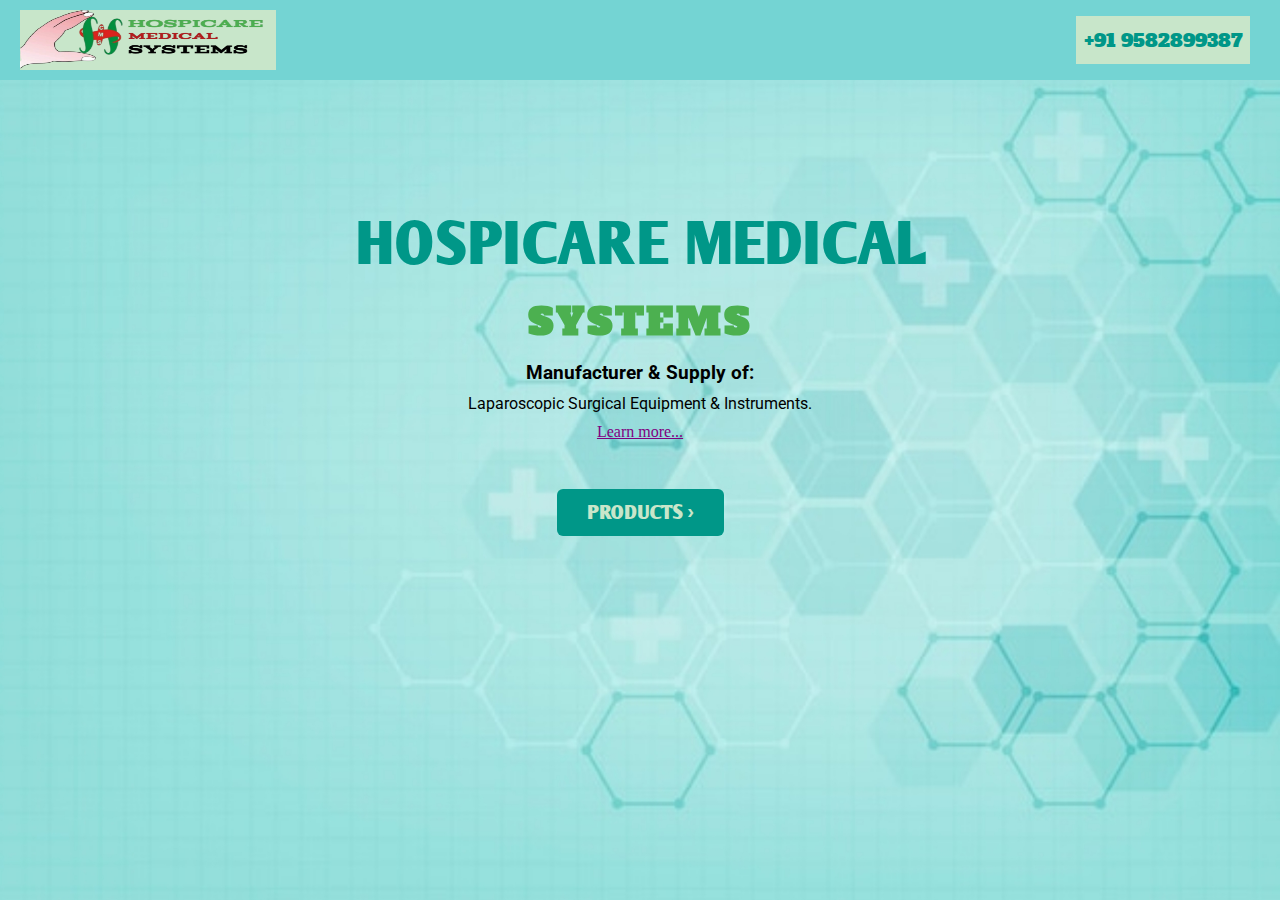
<file: Index.html>
<!DOCTYPE html>
<html lang="en">
  <head>
    <meta charset="UTF-8">
    <meta name="viewport" content="width=device-width, initial-scale=1.0">
    <meta name="keywords" content="Hospicare Medical systems"/>
    <meta name="description" content="Hospicare medical surgical instruments, Laparoscopic Surgical Equipment & Instruments "/>
    <meta http-equiv="X-UA-Compatible" content="ie=edge">
    <title>HOSPICARE MEDICAL SYSTEMS</title>
        <link rel="preconnect" href="https://fonts.googleapis.com">
<link rel="preconnect" href="https://fonts.gstatic.com" crossorigin>
<link href="https://fonts.googleapis.com/css2?family=Alfa+Slab+One&family=Bebas+Neue&family=Candal&family=Fredoka:wdth,wght@115,300..700&family=Madimi+One&family=Poppins:ital,wght@0,100;0,200;0,300;0,400;0,500;0,600;0,700;0,800;0,900;1,100;1,200;1,300;1,400;1,500;1,600;1,700;1,800;1,900&family=Roboto:ital,wght@0,100;0,300;0,400;0,500;0,700;0,900;1,100;1,300;1,400;1,500;1,700;1,900&family=Sansita:ital,wght@0,400;0,700;0,800;0,900;1,400;1,700;1,800;1,900&display=swap" rel="stylesheet">
<meta name="google-site-verification" content="PxcAVS3YY_jaBMcY0DjLs1YigvgZc-pFRv_ezMSsEmQ" />
    <link rel="website icon" type="jpg" href="/asstes/icon.jpg" >
    <link rel="stylesheet" href="Landingpage.css">
  </head>
  <body>
    <div class="main">
     <nav class="navbar">
       <div class="logo"><img src="/asstes/logo2.png"></div>
       <div class="call"><a href="tel:+91 9582899387">+91 9582899387</a></div>
     </nav>
     <div class="banner">
       <h1>HOSPICARE MEDICAL</h1>
       <h2>SYSTEMS</h2>
       <h3>Manufacturer & Supply of:</h3>
       <p>Laparoscopic Surgical Equipment & Instruments.</p>
       <div class="learn"><a href="About.html" target="_blank" >Learn more...</a></div>
       <button><a href="Product.html" target="_blank" >PRODUCTS ></a></button>
     </div>
    </div>  
    <script src="https://cdnjs.cloudflare.com/ajax/libs/gsap/3.9.1/gsap.min.js"></script>
  <script>
    // Ensure DOM content is loaded before running the script
    document.addEventListener("DOMContentLoaded", function() {
      // Select the text element you want to animate
      const textElement = document.querySelector('.banner h2');

      // GSAP animation
      gsap.from(textElement, {
        opacity: 0, // start from opacity 0
        y: 50, // move downward
        duration: 1, // animation duration
        ease: "power4.out" // easing function
      });
    });
  </script>
  </body>
</html>
</file>
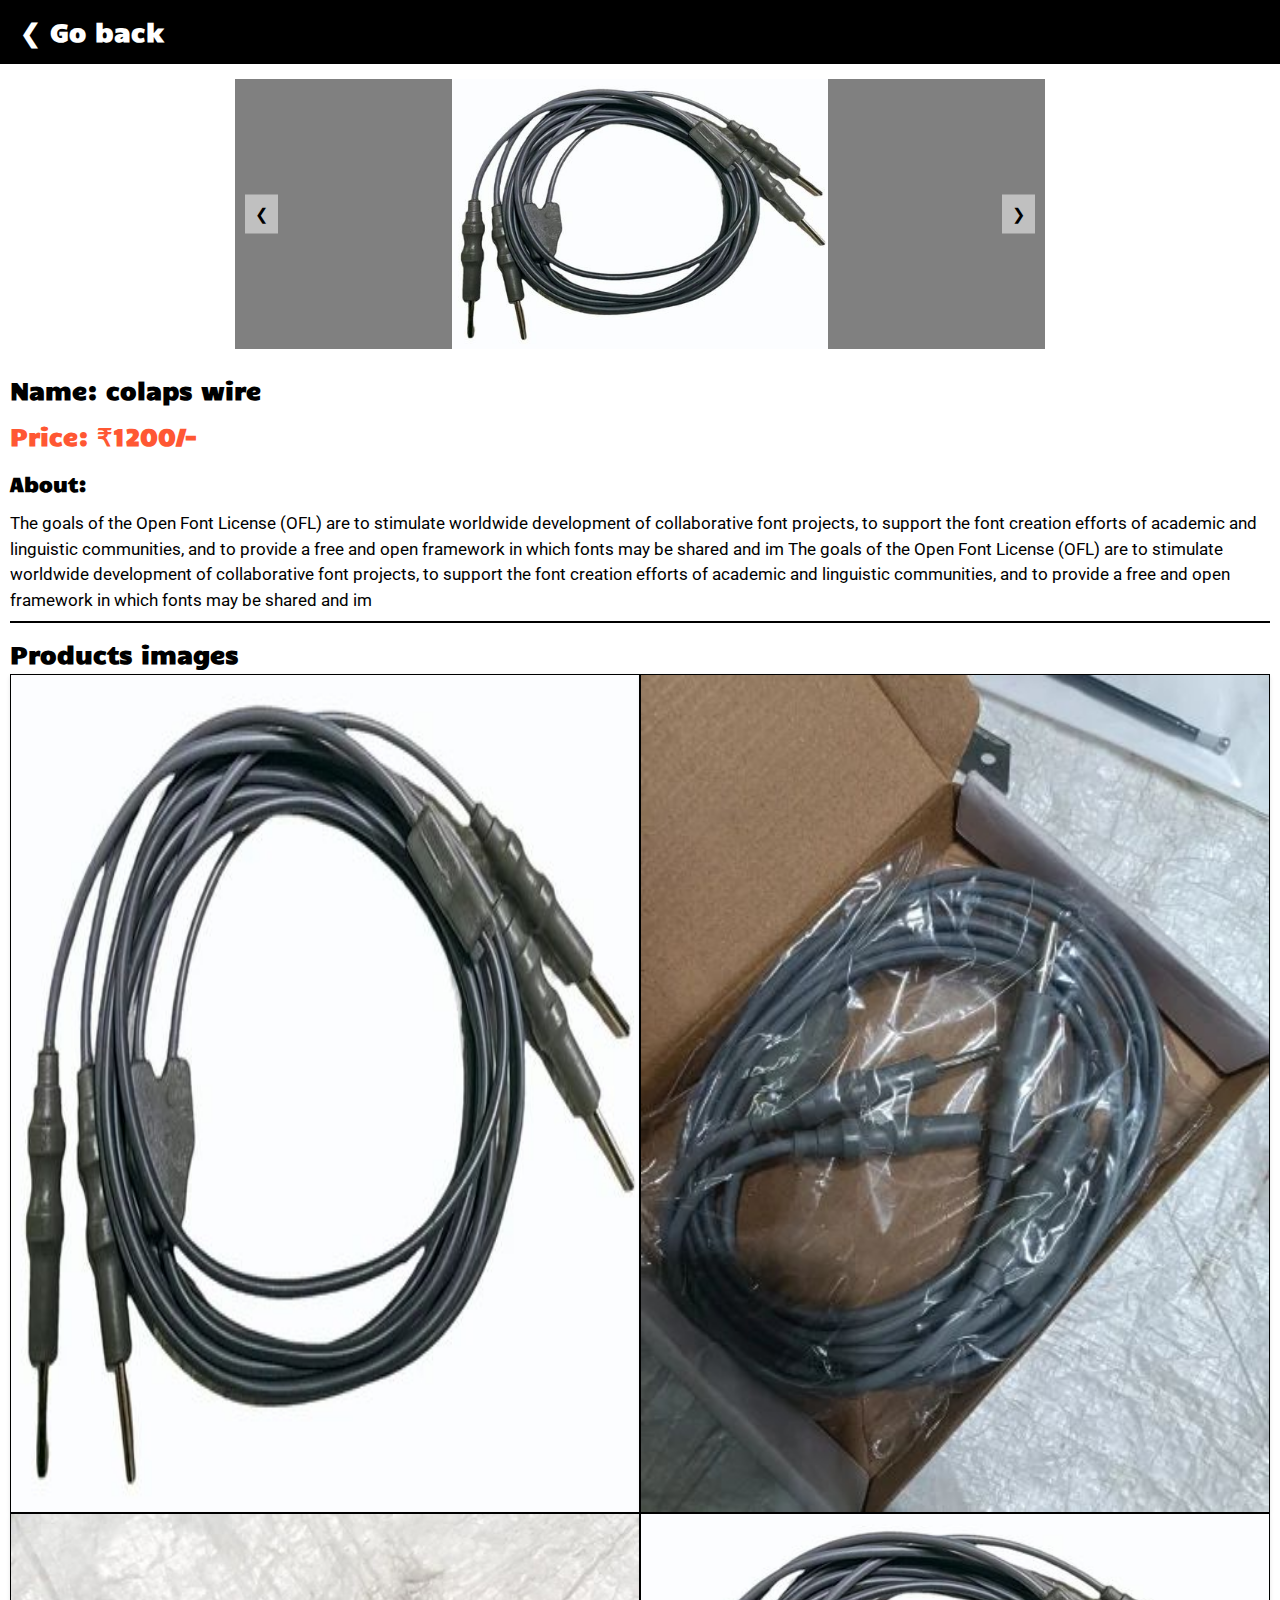
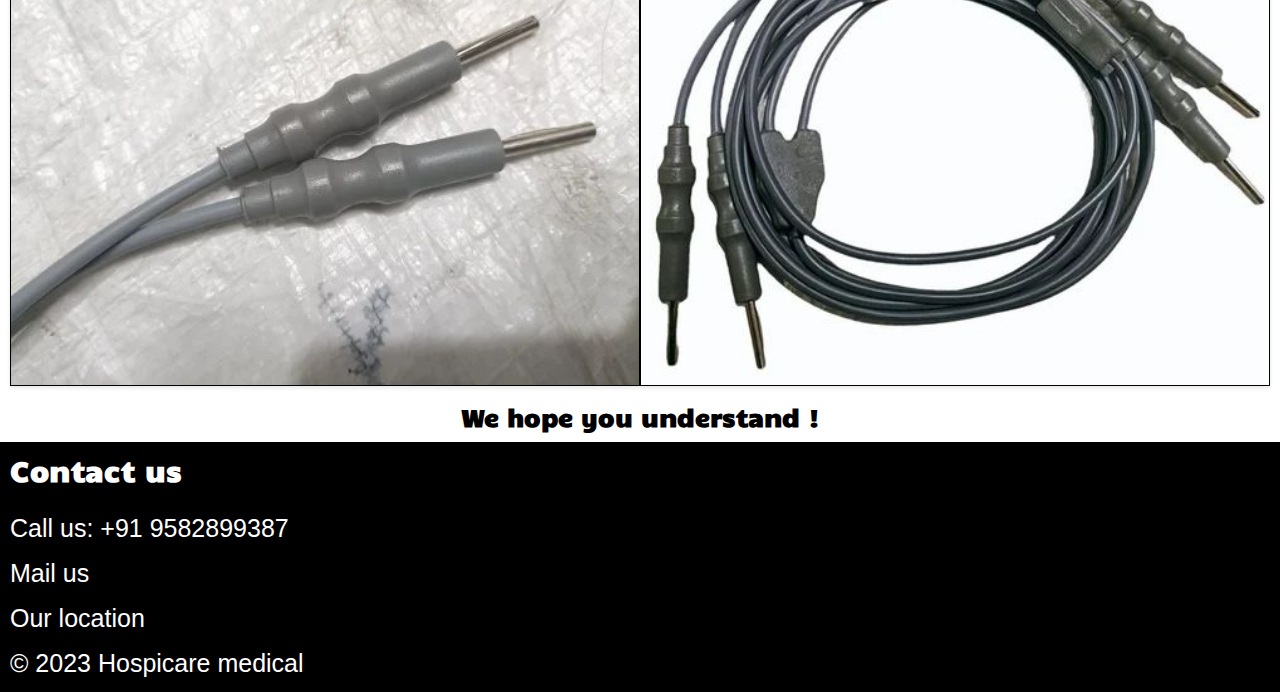
<file: About-product.html>
<!DOCTYPE html>
<html lang="en">
<head>
  <meta charset="UTF-8">
  <meta name="viewport" content="width=device-width, initial-scale=1.0">
  <meta http-equiv="X-UA-Compatible" content="ie=edge">
  <title>Amazon Offer Slider</title>
    <link rel="preconnect" href="https://fonts.googleapis.com">
<link rel="preconnect" href="https://fonts.gstatic.com" crossorigin>
<link href="https://fonts.googleapis.com/css2?family=Alfa+Slab+One&family=Bebas+Neue&family=Candal&family=Fredoka:wdth,wght@115,300..700&family=Madimi+One&family=Poppins:ital,wght@0,100;0,200;0,300;0,400;0,500;0,600;0,700;0,800;0,900;1,100;1,200;1,300;1,400;1,500;1,600;1,700;1,800;1,900&family=Roboto:ital,wght@0,100;0,300;0,400;0,500;0,700;0,900;1,100;1,300;1,400;1,500;1,700;1,900&family=Sansita:ital,wght@0,400;0,700;0,800;0,900;1,400;1,700;1,800;1,900&display=swap" rel="stylesheet">
<link rel="stylesheet" href="https://cdnjs.cloudflare.com/ajax/libs/font-awesome/6.5.1/css/all.min.css" integrity="sha512-DTOQO9RWCH3ppGqcWaEA1BIZOC6xxalwEsw9c2QQeAIftl+Vegovlnee1c9QX4TctnWMn13TZye+giMm8e2LwA==" crossorigin="anonymous" referrerpolicy="no-referrer" />
  <style>
  
  * {
  box-sizing: border-box;
  margin: 0;
  padding: 0;
}

body {
  font-family: Arial, sans-serif;
  height: auto;
  width: 100%;
}
nav{
  height:4rem;
  width: 100%;
  border-bottom: 2px solid black;
  display: flex;
  align-items:center ;
  background-color:black;
}
nav h3 {
  margin-left: 20px;
  font-size: 25px;
  font-family: "Candal", sans-serif;
}
nav h3 a{
  text-decoration: none;
  color: white;
}
.container {
  position: relative;
  top:15px;
  max-width: 810px;
  margin: 0px auto;
  overflow: hidden;
  height: 270px;
  background-color: grey;
  border-bottom: 2px 10px solid black ;
}

.carousel {
  display: flex;
  transition: transform 1s;
}

.slide {
  display: flex;
  justify-content: center;
  align-items: center;
  min-width: 100%;
  height: 100%;
  overflow: hidden;
}

.container .slide img {
  width: auto;
  display: block;
  height: 270px;
}

.prev,
.next {
  position: absolute;
  top: 50%;
  transform: translateY(-50%);
  background-color: rgba(255, 255, 255, 0.5);
  padding: 10px;
  cursor: pointer;
  z-index: 1;
}

.prev {
  left: 10px;
}

.next {
  right: 10px;
}


.info {
  width: 100%;
  height: auto;
  padding:10px 10px;
  margin-top: 15px;
  margin-bottom: 5px;
  
}

.info h3 {
  font-size: 24px;
  margin-bottom: 10px;
  font-family: "Candal", sans-serif;
}

.info h3:nth-child(2) {
  color: #FF5733; /* Orange color for price */
}

.about {
  width: 100%;
  margin-top: 10px;
  padding: 8px 0px;
  border-bottom: 2px solid black;

}

.about h2 {
  font-size: 20px;
  margin-bottom: 15px;
  font-family: "Candal", sans-serif;
}

.about p {
  font-size: 16px;
  line-height: 1.5;
  font-size: 17px;
  font-family: "Roboto", sans-serif;
  
}
.info h3{
  margin-top: 15px;
  margin-bottom: 5px;
  font-family: "Candal", sans-serif;
}

.images{
  display: flex;
  flex-wrap: wrap;

}
.images img {
  width:50%;
  height:auto;
  border:1px solid black;
  box-shadow: 0 2px 4px rgba(0, 0, 0, 0.1);
}
.experience{
  text-align: center;
  margin-bottom: 10px;
  font-family: "Candal", sans-serif;
}

.contact{
  width: 100%;
  height: 250px;
  background-color:black;
  color:white;
  padding: 10px 10px;
  display: flex;
  gap: 1rem;
  flex-direction: column;
}
.contact h3{
  margin-bottom: 10px;
  font-size: 28px;
  font-family: "Candal", sans-serif;
  
}
.contact a,i{
  color: white;
  text-decoration: none;
  font-size: 25px;
}
@media only screen and (max-width: 600px) {
 nav{
  height: 4rem;
  width: 100%;
  border-bottom: 2px solid black;
}
nav h3 {
  margin-left: 20px;
  font-size: 20px;
  font-family: "Candal", sans-serif;
}
  .container {
    position: relative;
    max-width: 810px;
    overflow: hidden;
    height: auto;
    background-color: white;
  }

  .container .slide img {
    width: 90%;
    display: block;
    height: 270px;
  }
  .images img {
  width:100%;
  border:1px solid black;
  box-shadow: 0 2px 4px rgba(0, 0, 0, 0.1);
}
.prev,
.next {
  position: absolute;
  top: 50%;
  transform: translateY(-50%);
  background-color:#393939bb ;
  padding: 10px;
  color:white;
  cursor: pointer;
  z-index: 1;
}
.contact{
  width: 100%;
  height: 200px;
  background-color:black;
  color:white;
  padding: 10px 10px;
  display: flex;
  gap: 1rem;
  flex-direction: column;
}
.contact h3{
  margin-bottom: 5px;
  font-size: 20px;
  font-family: "Candal", sans-serif;
  
}
.contact a,i{
  color: white;
  text-decoration: none;
  font-size:17px;
}
}

  </style>
</head>
<body>
   <nav><a href="Product.html"><h3> &#10094; Go back</a></h3></nav>
  <div class="container">
    <div class="carousel">
      <div class="slide"> <img src="/asstes/patient plate cable.jpeg" alt=""></div>
  <div class="slide"> <img src="/asstes/patient plate cable2.jpg" alt=""></div>
  <div class="slide"> <img src="/asstes/patient plate cable3.jpg" alt=""></div>
  <div class="slide"> <img src="/asstes/patient plate cable.jpeg" alt=""></div>
    </div>
    <div class="prev">&#10094;</div>
    <div class="next">&#10095;</div>
  </div>
<div class="info">
  <h3>Name: colaps wire</h3>
  <h3>Price: ₹1200/-</h3>
  <div class="about">
    <h2>About:</h2>
    <p>The goals of the Open Font License (OFL) are to stimulate worldwide development of collaborative font projects, to support the font creation efforts of academic and linguistic communities, and to provide a free and open framework in which fonts may be shared and im The goals of the Open Font License (OFL) are to stimulate worldwide development of collaborative font projects, to support the font creation efforts of academic and linguistic communities, and to provide a free and open framework in which fonts may be shared and im</p>
  </div>
  
  <h3>Products images</h3>
  <div class="images">
    <img src="/asstes/patient plate cable.jpeg" alt="">
<img src="/asstes/patient plate cable2.jpg" alt="">
<img src="/asstes/patient plate cable3.jpg" alt="">
<img src="/asstes/patient plate cable.jpeg" alt="">
    <!-- Add more images for the gallery here -->
  </div>
 
</div>
<h2 class="experience">We hope you understand !</h2>
<div class="contact">
  <h3>Contact us</h3>
  <lable><i class="fa-solid fa-phone"></i><a href="tel:+91 9582899387"> Call us: +91 9582899387</a></lable>
  <lable><i class="fa-solid fa-envelope"></i>  <a href="mailto:xyz@gmail.com">Mail us</a></lable>
<lable><i class="fa-solid fa-diamond-turn-right"></i><a href="geo:28.620740,77.305230?q=J7HV+CRQ, Talab Chowk, Vinod Nagar, Railway Colony, Mandawali, Delhi, 110092"> Our location</a>
</lable>
 <footer>
      <a href=""><p>&copy; 2023 Hospicare medical</p></a>
    </footer>
</div>
 <script>
    const prevButton = document.querySelector('.prev');
    const nextButton = document.querySelector('.next');
    const carousel = document.querySelector('.carousel');
    const slides = document.querySelectorAll('.slide');
    const slideWidth = slides[0].clientWidth;
    let currentIndex = 0;

    prevButton.addEventListener('click', () => {
      currentIndex = (currentIndex - 1 + slides.length) % slides.length;
      updateSlidePosition();
    });

    nextButton.addEventListener('click', () => {
      currentIndex = (currentIndex + 1) % slides.length;
      updateSlidePosition();
    });

    function updateSlidePosition() {
      carousel.style.transform = `translateX(${-currentIndex * slideWidth}px)`;
    }
  </script>
</body>
  </html>
</file>
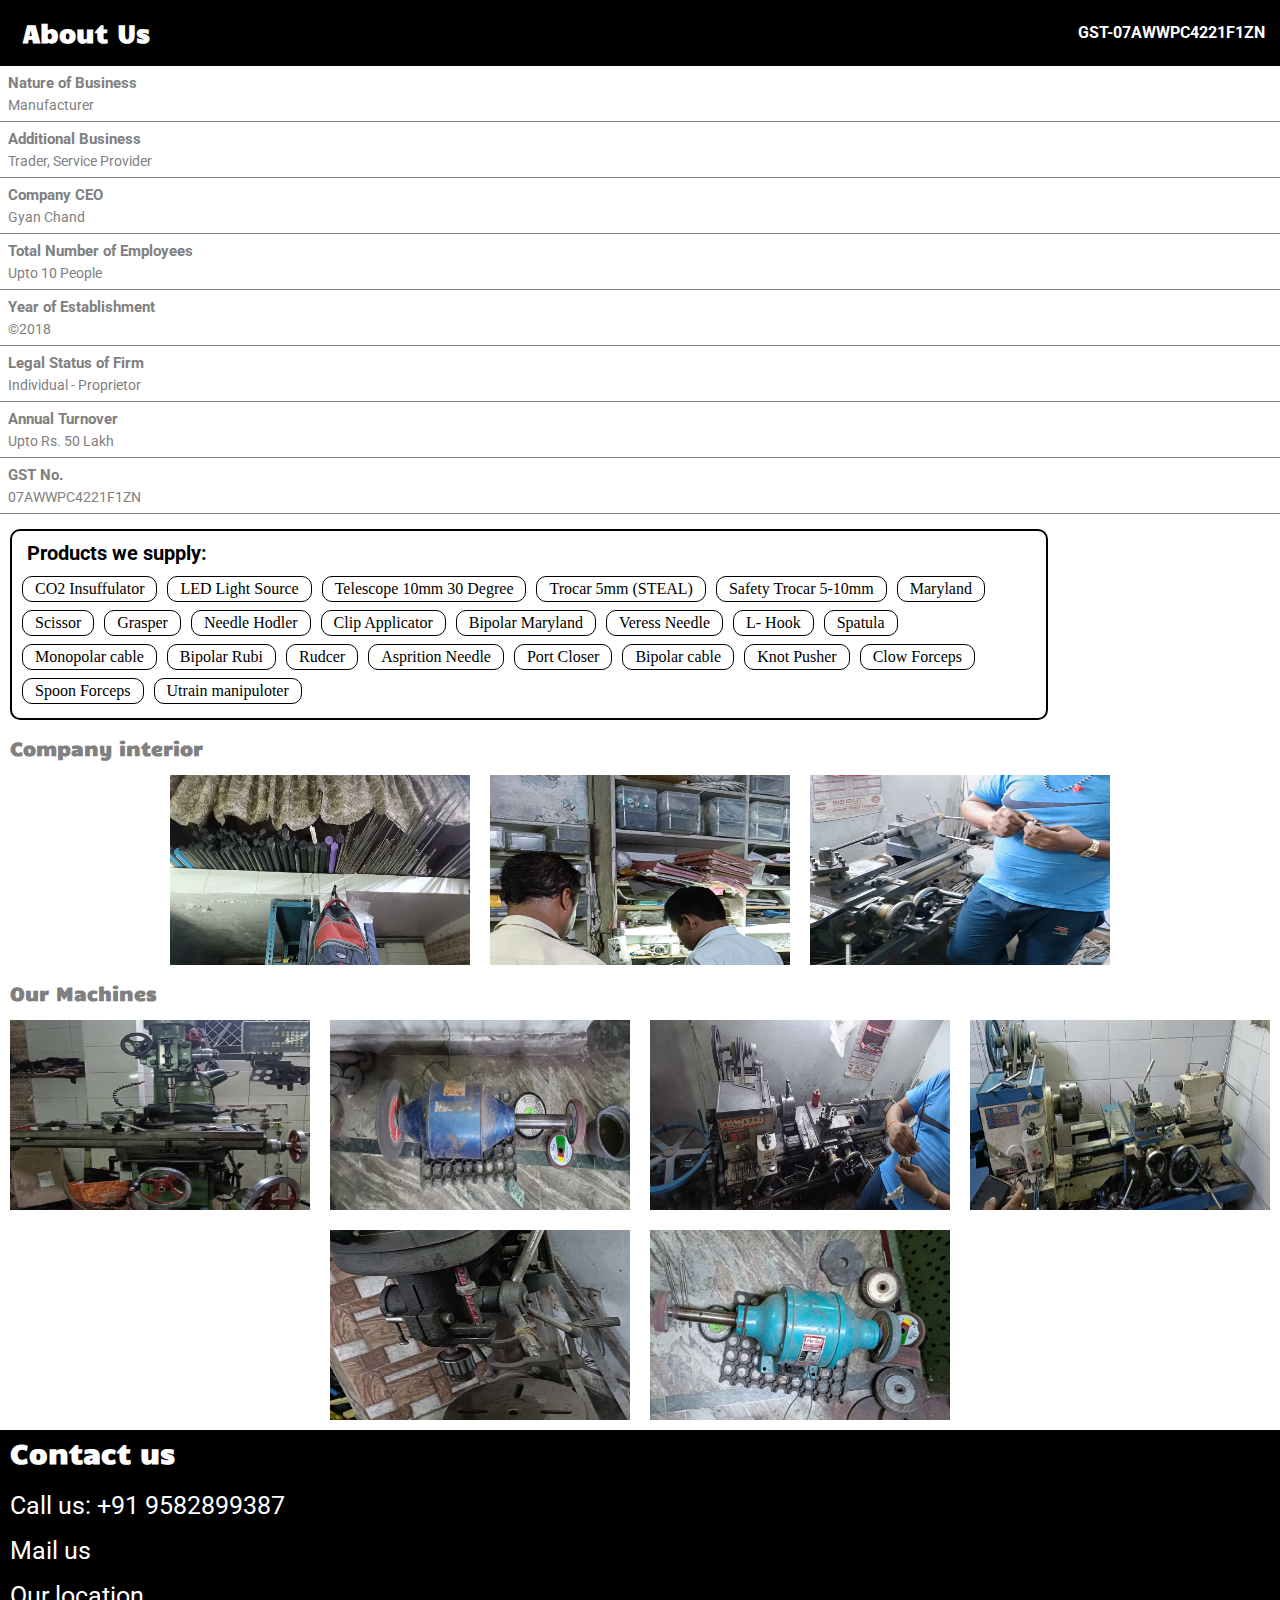
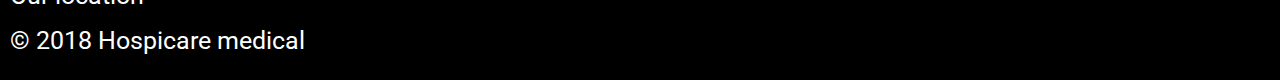
<file: About.html>
<!DOCTYPE html>
<html lang="en">
  <head>
    <meta charset="UTF-8">
    <meta name="viewport" content="width=device-width, initial-scale=1.0">
    <meta http-equiv="X-UA-Compatible" content="ie=edge">
    <title>About Us</title>
    <link rel="preconnect" href="https://fonts.googleapis.com">
<link rel="preconnect" href="https://fonts.gstatic.com" crossorigin>
<link href="https://fonts.googleapis.com/css2?family=Alfa+Slab+One&family=Bebas+Neue&family=Candal&family=Fredoka:wdth,wght@115,300..700&family=Madimi+One&family=Poppins:ital,wght@0,100;0,200;0,300;0,400;0,500;0,600;0,700;0,800;0,900;1,100;1,200;1,300;1,400;1,500;1,600;1,700;1,800;1,900&family=Roboto:ital,wght@0,100;0,300;0,400;0,500;0,700;0,900;1,100;1,300;1,400;1,500;1,700;1,900&family=Sansita:ital,wght@0,400;0,700;0,800;0,900;1,400;1,700;1,800;1,900&display=swap" rel="stylesheet">
<link rel="stylesheet" href="https://cdnjs.cloudflare.com/ajax/libs/font-awesome/6.5.1/css/all.min.css" integrity="sha512-DTOQO9RWCH3ppGqcWaEA1BIZOC6xxalwEsw9c2QQeAIftl+Vegovlnee1c9QX4TctnWMn13TZye+giMm8e2LwA==" crossorigin="anonymous" referrerpolicy="no-referrer" />
    <style>
      *{
        margin: 0px;
        padding: 0px;
      }
      body,html{
        width: 100%;
        height: 100%;
      
      }
 .nav {
  height: 4rem;
  width: 100%;
  border-bottom: 2px solid black;
  display: flex;
  align-items:center ;
  justify-content: space-between;
  background-color:black;
      }
      .nav h3{
         margin-left: 23px;
  font-size: 25px;
  color: white;
  font-family: "Candal", sans-serif;
      }
       .nav a{
        color: white;
        text-decoration: none;
        font-weight: bold;
        font-family: "Roboto", sans-serif;
        margin-right: 15px;
      }
      .main{
        width: 100%;
        height: auto;
      }
       .list-product{
        width: 80%;
        margin: 15px 10px;
          padding: 10px 5px;
       border: 2px solid black;
       border-radius: 10px;
      }
      
       .list-product lable{
      color: black;
      margin-left: 10px;
      margin-top: 10px;
      font-size: 20px;
      font-weight: bold;
      font-family: "Roboto", sans-serif;
       }
       .list-product .list{
         width: 100%;
         height: 100%;
         margin-top: 7px;
         display: flex;
         flex-wrap: wrap;
       }
      .list-product a{
        text-decoration: none;
        color: black;
        margin: 4px 5px;
        border: 1px solid black;
        padding: 3px 12px;
        border-radius: 10px;
        transition: 0.3s ease-in;
      }
      
       .list-product a:hover{
         background-color:black;
         color: white;
       }
 
	     
     
       .information{
         width: 100%;
         height: auto;
       }
       .information .info{
         border-bottom: 1px solid grey;
         padding: 8px;
       }
       .information .info h2{
         font-size: 15px;
         font-family: "Roboto", sans-serif;
         color: grey;
       }
       .information .info p{
         font-family: "Roboto", sans-serif;
         color: grey;
         font-size: 14px;
         margin-top: 5px;
       }
	    .gallery {
width:100%;
height:auto;

}

.image {
  width:100%;
height:auto;
  display:flex;
  flex-wrap:wrap;
  align-items: center;
  justify-content: center;
  
  
  
}

.image img {
  margin: 10px;
  width:300px;
  height:190px;
}

       .gallery h3{
         margin:5px 10px;
	  font-size: 19px;     
         font-family: "Candal", sans-serif;
         color: grey;
       }
.contact{
  width:100%;
  height:250px;
  background-color:black;
  color:white;
  display: flex;
  gap: 1rem;
  flex-direction: column;
  
}

.contact h3{
  margin-bottom: 5px;
  margin-top: 5px;
  font-size: 27px;
  font-family: "Candal", sans-serif;
  margin-left: 10px;
}
.contact a,i{
  color: white;
  text-decoration: none;
  font-size: 25px;
font-family: "Roboto", sans-serif;
}
.contact lable{
  margin-left: 10px;
}
      @media screen and (max-width: 600px) {
      .nav{
      height:4rem;
  width: 100%;
  border-bottom: 2px solid black;
  display: flex;
  align-items:center ;
  justify-content: space-between;
  background-color:black;
      }
      .nav h3{
         margin-left: 20px;
  font-size: 20px;
  color: white;
  font-family: "Candal", sans-serif;
      }
      .nav a{
        color: white;
        text-decoration: none;
        font-weight: bold;
        font-family: "Roboto", sans-serif;
        margin-right: 10px;
      }
     
      .list-product{
        width: 93%;
          padding: 10px 5px;
        margin: 10px auto;
       border: 2px solid black;
       border-radius: 10px;
      }
      
       .list-product lable{
      color: black;
      margin-left: 10px;
      margin-top: 10px;
      font-size: 20px;
      font-weight: bold;
      font-family: "Roboto", sans-serif;
       }
       .list-product .list{
         width: 100%;
         height: 100%;
         margin-top: 7px;
         display: flex;
         flex-wrap: wrap;
       }
      .list-product a{
        text-decoration: none;
        color: black;
        margin: 4px 5px;
        border: 1px solid black;
        padding: 2px 6px;
        border-radius: 10px;
        font-family: "Roboto", sans-serif;
        transition: 0.3s ease-in;
      }
.image img {
  margin: 2.5px;
  width:90%;
  height:auto;
	    }
.contact{
  width: 100%;
  height: 200px;
  background-color:black;
  color:white;
  display: flex;
  gap: 1rem;
  flex-direction: column;
}
.contact h3{
  margin-top: 5px;
  margin-bottom: 5px;
  font-size: 20px;
  font-family: "Candal", sans-serif;
  margin-left: 10px;
}
.contact a,i{
  color: white;
  text-decoration: none;
  font-size:17px;
  font-family: "Roboto", sans-serif;
}
  .information{
         width: 100%;
         height: auto;
       }
       .information .info{
         border-bottom: 1px solid grey;
         padding: 10px;
       }
       .information .info h2{
         font-size: 18px;
         font-family: "Roboto", sans-serif;
         color: grey;
       }
       .information .info p{
         font-family: "Roboto", sans-serif;
         color: grey;
         font-size: 16px;
         margin-top: 5px;
       }

      }
      
    </style>
  </head>
  <body>
	<div class="nav">
	  <h3>About Us</h3>
	  <a href="#">GST-07AWWPC4221F1ZN</a>
	</div>
	<div class="information">
	  <div class="info">
	    <h2>
Nature of Business</h2>
	    <p>Manufacturer</p>
	  </div>
	  <div class="info">
	    <h2>Additional Business</h2>
	    <p>Trader, Service Provider</p>
	  </div>
	  <div class="info">
	    <h2>Company CEO</h2>
	    <p>Gyan Chand</p>
	  </div>
	  <div class="info">
	    <h2>Total Number of Employees</h2>
	    <p>Upto 10 People</p>
	  </div>
	  <div class="info">
	    <h2>Year of Establishment</h2>
	    <p>&copy;2018</p>
	  </div>
	  <div class="info">
	    <h2>Legal Status of Firm</h2>
	    <p>Individual - Proprietor</p>
	  </div>
	  <div class="info">
	    <h2>Annual Turnover</h2>
	    <p>Upto Rs. 50 Lakh</p>
	  </div>
	   <div class="info">
	    <h2>GST No.</h2>
	    <p>07AWWPC4221F1ZN</p>
	  </div>
	</div>
	<div class="main">
	  <div class="list-product">
	    <lable>Products we supply:</lable>
	    <div class="list">
	    <a href="Product.html">CO2 Insuffulator</a>
	    <a href="Product.html">LED Light Source</a>
	    <a href="Product.html">Telescope 10mm 30 Degree</a>
	    <a href="Product.html">Trocar 5mm (STEAL)</a>
	    <a href="Product.html">Safety Trocar 5-10mm</a>
	    <a href="Product.html">Maryland</a>
	    <a href="Product.html">Scissor</a>
	    <a href="Product.html">Grasper</a>
	    <a href="Product.html">Needle Hodler</a>
	    <a href="Product.html">Clip Applicator</a>
	    <a href="Product.html">Bipolar Maryland</a>
	    <a href="Product.html">Veress Needle</a>
	    <a href="Product.html">L- Hook</a>
	    <a href="Product.html">Spatula</a>
	    <a href="Product.html">Monopolar cable</a>
	    <a href="Product.html">Bipolar Rubi</a>
	    <a href="Product.html">Rudcer</a>
	    <a href="Product.html">Asprition Needle</a>
	    <a href="Product.html">Port Closer</a>
	    <a href="Product.html">Bipolar cable</a>
	    <a href="Product.html">Knot Pusher</a>
	    <a href="Product.html">Clow Forceps</a>
	    <a href="Product.html">Spoon Forceps</a>
	    <a href="Product.html">Utrain manipuloter</a>
	   
	    
	    </div>
	  </div>
	  
	  <div class="gallery">
	    
	    <h3>Company interior</h3>
	 <div class="image">
	    <img src="/asstes/interior1.jpg" alt="" >
       <img src="/asstes/interior2.jpg" alt="" >
        <img src="/asstes/interior3.jpg" alt="" >
	    </div>
	   
	    <h3>Our Machines</h3>
	      <div class="image">
       <img src="/asstes/machine2.jpg" alt="" >
       <img src="/asstes/machine1.jpg" alt="" >
       <img src="/asstes/machine3.jpg" alt="" >
        <img src="/asstes/machine4.jpg" alt="" >
       <img src="/asstes/machine5.jpg" alt="" >
        <img src="/asstes/machine6.jpg" alt="" >
	    </div>
	  </div>
	    <div class="contact">
  <h3>Contact us</h3>
  <lable><i class="fa-solid fa-phone"></i><a href="tel:+91 9582899387"> Call us: +91 9582899387</a></lable>
  <lable><i class="fa-solid fa-envelope"></i>  <a href="mailto:xyz@gmail.com">Mail us</a></lable>
<lable><i class="fa-solid fa-diamond-turn-right"></i><a href="geo:28.620740,77.305230?q=J7HV+CRQ, Talab Chowk, Vinod Nagar, Railway Colony, Mandawali, Delhi, 110092"> Our location</a>
</lable>
 <lable>
      <a href=""><p>&copy; 2018 Hospicare medical</p></a>
    </lable>
</div>
	</div>
	
  </body>
</html>
</file>
<file: Landingpage.css>
@font-face{
  font-family:myfont;
  src:url(/Fonts/banner.ttf);
}
@font-face{
  font-family:call;
  src:url(/Fonts/call.ttf);
}
@font-face{
  font-family:know;
  src:url(/Fonts/know.otf);
}
*{
  margin: 0px;
  padding: 0px;
}
body{
   height: 100%;
  width: 100%;
 
}
.main{
  width: 100%;
  height: 100vh;
  background-image: url('/asstes/background.jpg');
  background-position: center;
background-size: cover;
}



.main .navbar {
  height: 5rem;
  width: 100%;
  background-color: #74D4D3;
  display: flex;
  align-items: center;
  justify-content: space-between;
  margin: 0; /* Add this line */
  padding: 0; /* Add this line */
}

.navbar .logo {
  width: 20%;
  height: 3.8rem;
  margin-left: 20px; 
  background-color: rgba(200, 230, 202, 255);
}
.navbar .logo img{
  height: 100%;
  width: 100%;
  
}
.navbar .call{
  width: 160px;
  height:2.5rem;
  background-color: rgba(200,230,202,255);
  display: flex;
  align-items: center;
  justify-content: center;
  margin-right: 30px;
  padding:4px 7px;
}
.navbar .call a{
  color: rgba(0,151,136,255);
  font-size: 18px;
  font-family: call;
  text-decoration: none;
}
.banner{
  max-width:100%;
  height: auto;
  margin-top: 125px;
  align-items: center;
  text-align: center;
}
.banner h1{
  font-size: 60px;
  color:rgba(0,151,136,255) ;
  font-family: myfont;
  
}
.banner h2{
  color:#4CB050;
  font-family:call;
  letter-spacing: 3px;
  font-size: 37px;
  margin-top: 0.8rem;
  
}
.banner p{
  margin-top: 10px;
  font-family: "Roboto", sans-serif;
}
.banner h3{
  margin-top: 15px;
  font-family: "Roboto", sans-serif;
}
.banner button{
  padding: 10px 30px;
  background-color:rgba(0,151,136,255) ;
  outline: none;
  border-radius: 6px;
  border: 0;
  margin-top: 3rem;
  transition: 0.3s ease;
}
.banner .learn {
  margin-top: 10px;
  cursor:pointer
  
}
.banner .learn a{
  color:purple;
  
}
.banner button:hover{
  padding: 10px 32px;
  box-shadow: 5px 5px 10px hsl(159.3,24.6%,41.2%);
}
.banner button a{
  text-decoration: none;
  font-family: myfont;
 font-size: 20px;
  color: rgba(200,230,202,255);
}

@media only screen and (max-width: 600px) {
 .main .navbar{
height:5rem;
   margin-top: 0; /* Add this line */
  padding: 0; /* Add this line */
 }
  .navbar .logo {
  width: 40%;
  height: 3.5rem;
  margin-left: 12px;
  background-color:rgba(200,230,202,255);
  padding: 4px;
}
  .navbar .call{
  width: 160px;
  height:2.5rem;
  background-color: rgba(200,230,202,255);
  display: flex;
  align-items: center;
  justify-content: center;
  margin-right: 15px;
}
   .banner {
     margin-top: 104px;
   
   }
    .banner h1{
  font-size: 40px;
  color:rgba(0,151,136,255) ;
  font-family: myfont;
}
.banner h2{
  color:#4CB050;
  font-family:call;
  letter-spacing: 3px;
  font-size: 30px;
  margin-top: 0.8rem;
  
}
.banner h3{
  margin-top: 25px;
}
.banner button{
  padding: 9px 30px;
  background-color:rgba(0,151,136,255) ;
  outline: none;
  border-radius: 6px;
  border: 0;
  margin-top: 3.5rem;
  
  transition: 0.3s ease;
}
.banner button:hover{
  padding: 9px 31px;
  box-shadow: 5px 5px 10px hsl(159.3,24.6%,41.2%);
}
.banner button a{
  text-decoration: none;
  font-family: myfont;
 font-size: 20px;
  color: rgba(200,230,202,255);
}
}
</file>
